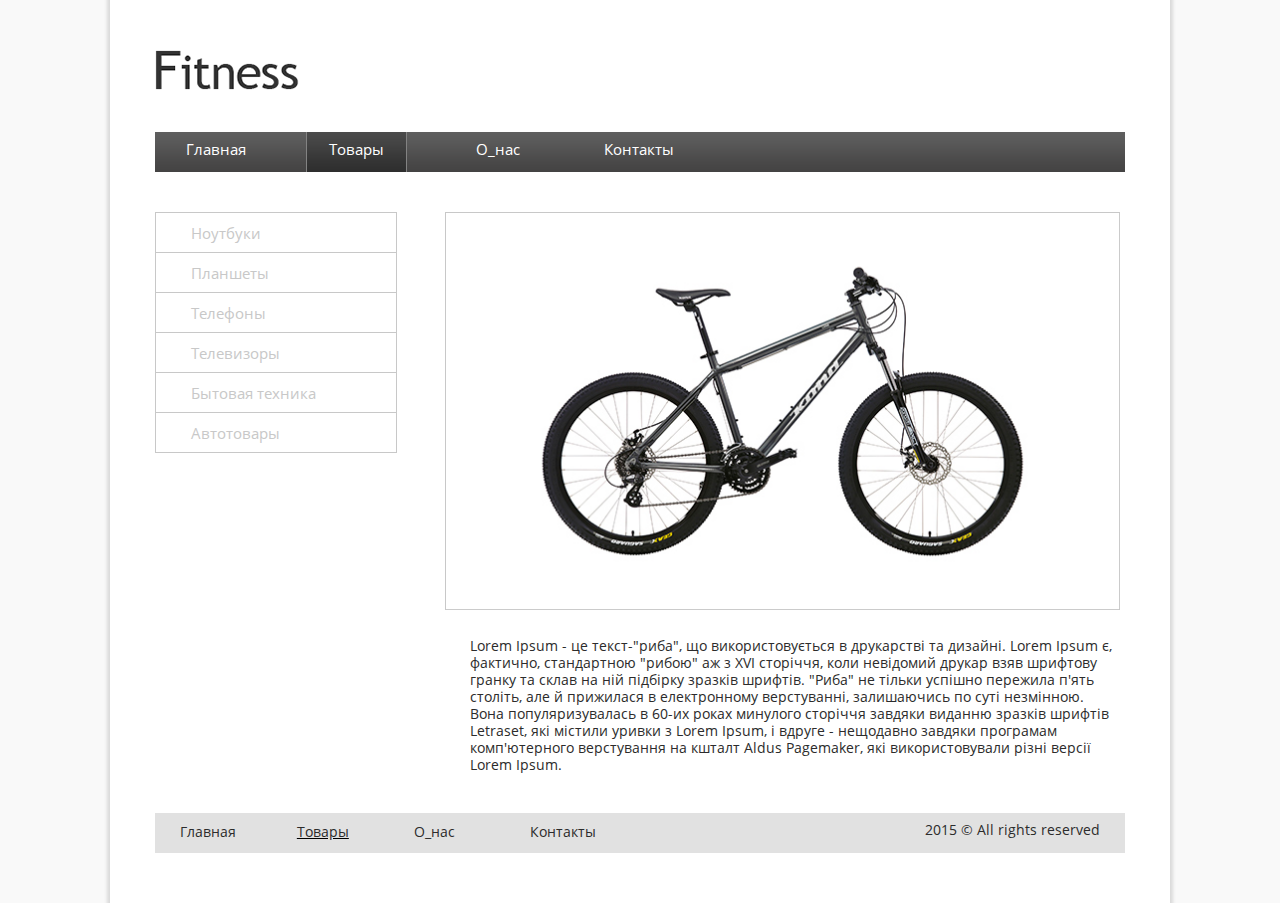
<file: index.html>
<!DOCTYPE html>
<html lang="uk">
    <head>
        <meta charset="utf-8">
        <title>Fitness</title>
        <link rel="stylesheet" href="css/reset.css">
        <link rel="stylesheet" href="css/style.css">
    </head>
    <body>

        <div class="main-container">
            <div class="secondary-container">
                <header>
                    <div class="logo-box">
                        <img src="img/logo.png" alt="logo" />
                    </div>
                    <nav class="main-menu">
                        <ul class="main-list">
                            <li class="nav-button"><a href=""><span>Главная</span></a></li>
                            <li class="nav-button current"><a href=""><span>Товары</span></a></li>
                            <li class="nav-button"><a href=""><span>О_нас</span></a></li>
                            <li class="nav-button"><a href=""><span>Контакты</span></a></li>
                        </ul>
                    </nav>
                </header>

                <div class="sidebar">
                    <nav class="side-menu">
                        <ul>
                            <li><a href="#">Ноутбуки</a></li>
                            <li><a href="#">Планшеты</a></li>
                            <li><a href="#">Телефоны</a></li>
                            <li><a href="#">Телевизоры</a></li>
                            <li><a href="#">Бытовая техника</a></li>
                            <li><a href="#">Автотовары</a></li>
                        </ul>
                    </nav>
                </div>

                <article class="main-article">
                    <div class="img-container">
                        <img src="img/bscl.png" alt="Велосипед" class="main-image"/>
                    </div>
                    <div class="text-container">
                        <p>
                            Lorem Ipsum - це текст-"риба", що використовується в друкарстві та дизайні.
                            Lorem Ipsum є, фактично, стандартною "рибою" аж з XVI сторіччя, коли невідомий
                            друкар взяв шрифтову гранку та склав на ній підбірку зразків шрифтів. "Риба" не
                            тільки успішно пережила п'ять століть, але й прижилася в електронному верстуванні,
                            залишаючись по суті незмінною. Вона популяризувалась в 60-их роках минулого
                            сторіччя завдяки виданню зразків шрифтів Letraset, які містили
                            уривки з Lorem Ipsum, і вдруге -
                            нещодавно завдяки програмам комп'ютерного верстування на кшталт
                            Aldus Pagemaker, які використовували різні версії Lorem Ipsum.
                        </p>
                    </div>
                </article>
                <div class="clear"></div>

                <footer>
                    <nav class="footer-navbar">
                        <ul class="footer-menu">
                            <li><a href="#">Главная</a></li>
                            <li><a href="#">Товары</a></li>
                            <li><a href="#">О_нас</a></li>
                            <li><a href="#">Контакты</a></li>
                            <li><p>2015 &copy; All rights reserved</p></li>
                        </ul>
                    </nav>
                </footer>

            </div>
        </div>
    </body>
</html>
</file>
<file: css/style.css>
/*GENERAL*/
@font-face {
    font-family: OpenSans-Regular;
    src: url('fonts/OpenSans-Regular.ttf');
}

body {
    background-color: #f9f9f9;
    font-family: 'OpenSans-Regular';
}

a {
    color: #2c2c2c;
    text-decoration: none;
}

    /*general containers*/
.main-container {
    width: 1060px;
    margin: auto;
    padding: 50px 0;
    background-color: #fff;
    -moz-box-shadow: 0 0 3px 3px rgba(219, 219, 219, 1);
    -webkit-box-shadow: 0 0 3px 3px rgba(219, 219, 219, 1);
    box-shadow: 0 0 3px 3px rgba(219, 219, 219, 1);
}

.secondary-container {
    margin: 0 45px;
}

/*HEADER*/

.main-menu {
    margin: 40px 0;
}

.main-list {
    display: flex;
    flex-direction: row;
    flex-wrap: nowrap;
    justify-content: flex-start;
    height: 40px;
    padding-left: 10px;
    background-image: url('../img/menu.png');
}

.nav-button {
    display: flex;
    margin: auto 0;
}

.nav-button a {
    /*display: box;*/
    width: 101px;
    height: 30px;
    margin-right: 40px;
    padding-top: 10px;
    color: #fff;
    font-size: 15px;
    text-align: center;
}

/*.nav-button a:hover {
    background-image: url('../img/hover.png');
}*/

.main-list li:nth-child(2) a {
    background-image: url('../img/hover.png');
}

/*SIDEBAR*/

.sidebar {
    width: 240px;
    padding: 0;
    float: left;
}

.side-menu {
    width: 240px;
}

.side-menu li {
    display: block;
    width: 205px;
    height: 39px;
    padding-left: 35px;
    border-top: 1px solid #c8c8c8;
    border-right: 1px solid #c8c8c8;
    border-left: 1px solid #c8c8c8;
}

.side-menu li:last-child {
    border-bottom: 1px solid #c8c8c8;
}

.side-menu a {
    display: block;
    color: #c8c8c8;
    font-size: 15px;
    line-height: 40px;
    text-decoration: none;

}

.side-menu li:hover {
    width: 195px;
    padding-left: 45px;
    background-color: #f9f9f9;
}

.side-menu li:hover a {
    color: #2c2c2c;
}

/*ARTICLE*/
article {
    float: left;
}

.img-container,
.text-container {
    margin-left: 50px;
}

.main-image {
    width: 675px;
}

.text-container {
    width: 650px;
    margin-top: 25px;
    padding-left: 25px;
    color: #2c2c2c;
    font-size: 14px;
    line-height: 17px;
}

.clear {
    clear: left;
   }

   /*FOOTER*/

footer {
    margin-top: 40px;
   }

.footer-menu {
    display: flex;
    height: 20px;
    padding: 10px 25px;
    background-color: #e1e1e1;
   }

.footer-menu li {
    width: 120px;
   }

.footer-menu li:last-child {
    width: 465px;
    text-align: right;
   }

.footer-menu a,
.footer-menu p {
    color: #2c2c2c;
    font-size: 14px;
   }

.footer-menu a {
    text-decoration: none;
   }

   /*.footer-menu a:hover {
       text-decoration: underline;
   }*/

.footer-menu li:nth-child(2) {
    text-decoration: underline;
   }
</file>
